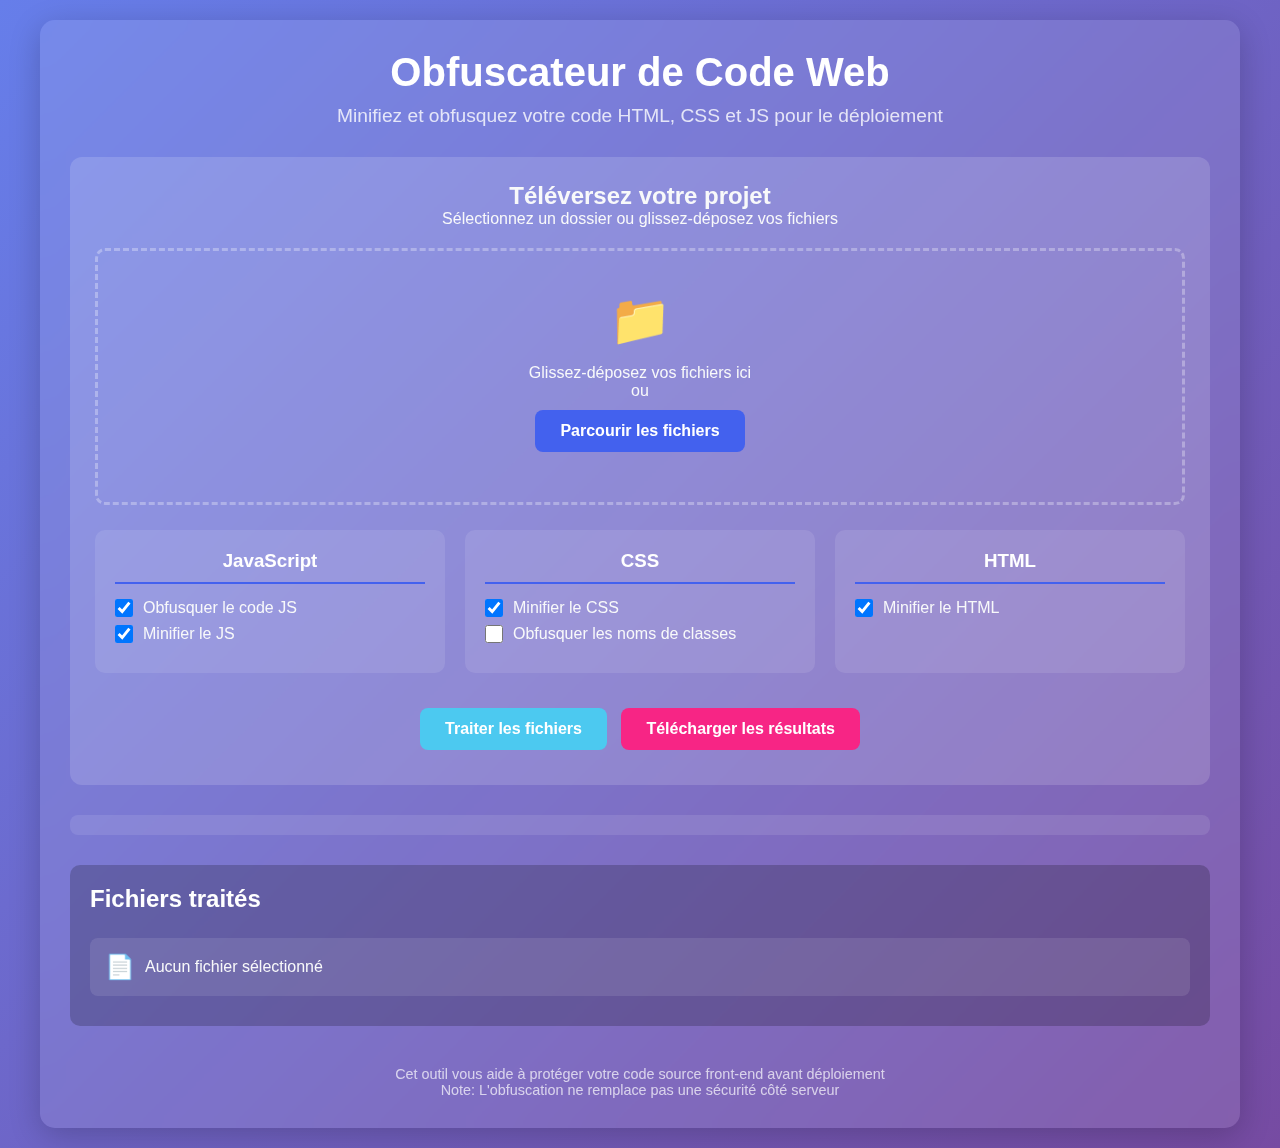
<file: public/test.html>
<!DOCTYPE html>
<html lang="fr">
<head>
    <meta charset="UTF-8">
    <meta name="viewport" content="width=device-width, initial-scale=1.0">
    <title>Obfuscateur de Code pour Déploiement</title>
    <style>
        :root {
            --primary: #4361ee;
            --secondary: #3a0ca3;
            --success: #4cc9f0;
            --warning: #f72585;
            --light: #f8f9fa;
            --dark: #212529;
            --gray: #6c757d;
        }
        
        * {
            margin: 0;
            padding: 0;
            box-sizing: border-box;
            font-family: 'Segoe UI', Tahoma, Geneva, Verdana, sans-serif;
        }
        
        body {
            background: linear-gradient(135deg, #667eea 0%, #764ba2 100%);
            color: var(--light);
            min-height: 100vh;
            padding: 20px;
        }
        
        .container {
            max-width: 1200px;
            margin: 0 auto;
            background: rgba(255, 255, 255, 0.1);
            backdrop-filter: blur(10px);
            border-radius: 15px;
            padding: 30px;
            box-shadow: 0 8px 32px rgba(0, 0, 0, 0.2);
        }
        
        header {
            text-align: center;
            margin-bottom: 30px;
        }
        
        h1 {
            font-size: 2.5rem;
            margin-bottom: 10px;
            color: white;
        }
        
        .subtitle {
            color: rgba(255, 255, 255, 0.8);
            font-size: 1.2rem;
            margin-bottom: 20px;
        }
        
        .upload-section {
            background: rgba(255, 255, 255, 0.15);
            padding: 25px;
            border-radius: 12px;
            margin-bottom: 30px;
            text-align: center;
        }
        
        .drag-area {
            border: 3px dashed rgba(255, 255, 255, 0.3);
            border-radius: 10px;
            padding: 40px 20px;
            margin: 20px 0;
            cursor: pointer;
            transition: all 0.3s ease;
        }
        
        .drag-area:hover {
            border-color: rgba(255, 255, 255, 0.5);
            background: rgba(255, 255, 255, 0.05);
        }
        
        .drag-area.active {
            border-color: var(--success);
            background: rgba(76, 201, 240, 0.1);
        }
        
        .icon {
            font-size: 50px;
            margin-bottom: 15px;
        }
        
        .btn {
            background: var(--primary);
            color: white;
            border: none;
            padding: 12px 25px;
            border-radius: 8px;
            cursor: pointer;
            font-size: 1rem;
            font-weight: 600;
            transition: all 0.3s ease;
            display: inline-block;
            margin: 10px 5px;
        }
        
        .btn:hover {
            background: var(--secondary);
            transform: translateY(-2px);
        }
        
        .btn-warning {
            background: var(--warning);
        }
        
        .btn-warning:hover {
            background: #d11467;
        }
        
        .btn-success {
            background: var(--success);
        }
        
        .btn-success:hover {
            background: #3aa9d4;
        }
        
        .options {
            display: flex;
            flex-wrap: wrap;
            gap: 20px;
            margin: 25px 0;
            justify-content: center;
        }
        
        .option-card {
            background: rgba(255, 255, 255, 0.1);
            padding: 20px;
            border-radius: 10px;
            flex: 1;
            min-width: 250px;
        }
        
        .option-card h3 {
            margin-bottom: 15px;
            color: white;
            border-bottom: 2px solid var(--primary);
            padding-bottom: 10px;
        }
        
        .checkbox-group {
            margin: 10px 0;
        }
        
        .checkbox-group label {
            display: flex;
            align-items: center;
            margin: 8px 0;
            cursor: pointer;
        }
        
        .checkbox-group input {
            margin-right: 10px;
            width: 18px;
            height: 18px;
        }
        
        .results {
            background: rgba(0, 0, 0, 0.2);
            border-radius: 10px;
            padding: 20px;
            margin-top: 30px;
        }
        
        .results h2 {
            margin-bottom: 15px;
            color: white;
        }
        
        .file-list {
            list-style: none;
            max-height: 300px;
            overflow-y: auto;
        }
        
        .file-item {
            background: rgba(255, 255, 255, 0.1);
            margin: 10px 0;
            padding: 15px;
            border-radius: 8px;
            display: flex;
            justify-content: space-between;
            align-items: center;
        }
        
        .file-info {
            display: flex;
            align-items: center;
        }
        
        .file-icon {
            margin-right: 10px;
            font-size: 24px;
        }
        
        .file-size {
            color: rgba(255, 255, 255, 0.7);
            font-size: 0.9rem;
            margin-left: 15px;
        }
        
        .progress {
            width: 100%;
            background: rgba(255, 255, 255, 0.1);
            border-radius: 8px;
            overflow: hidden;
            height: 20px;
            margin: 20px 0;
        }
        
        .progress-bar {
            height: 100%;
            background: var(--success);
            width: 0%;
            transition: width 0.4s ease;
        }
        
        footer {
            text-align: center;
            margin-top: 40px;
            color: rgba(255, 255, 255, 0.7);
            font-size: 0.9rem;
        }
        
        @media (max-width: 768px) {
            .options {
                flex-direction: column;
            }
            
            h1 {
                font-size: 2rem;
            }
        }
    </style>
</head>
<body>
    <div class="container">
        <header>
            <h1>Obfuscateur de Code Web</h1>
            <p class="subtitle">Minifiez et obfusquez votre code HTML, CSS et JS pour le déploiement</p>
        </header>
        
        <section class="upload-section">
            <h2>Téléversez votre projet</h2>
            <p>Sélectionnez un dossier ou glissez-déposez vos fichiers</p>
            
            <div class="drag-area" id="dragArea">
                <div class="icon">📁</div>
                <p>Glissez-déposez vos fichiers ici</p>
                <p>ou</p>
                <button class="btn" id="browseBtn">Parcourir les fichiers</button>
                <input type="file" id="fileInput" hidden multiple webkitdirectory>
            </div>
            
            <div class="options">
                <div class="option-card">
                    <h3>JavaScript</h3>
                    <div class="checkbox-group">
                        <label>
                            <input type="checkbox" id="obfuscateJs" checked>
                            Obfusquer le code JS
                        </label>
                        <label>
                            <input type="checkbox" id="minifyJs" checked>
                            Minifier le JS
                        </label>
                    </div>
                </div>
                
                <div class="option-card">
                    <h3>CSS</h3>
                    <div class="checkbox-group">
                        <label>
                            <input type="checkbox" id="minifyCss" checked>
                            Minifier le CSS
                        </label>
                        <label>
                            <input type="checkbox" id="obfuscateCss">
                            Obfusquer les noms de classes
                        </label>
                    </div>
                </div>
                
                <div class="option-card">
                    <h3>HTML</h3>
                    <div class="checkbox-group">
                        <label>
                            <input type="checkbox" id="minifyHtml" checked>
                            Minifier le HTML
                        </label>
                    </div>
                </div>
            </div>
            
            <button class="btn btn-success" id="processBtn">Traiter les fichiers</button>
            <button class="btn btn-warning" id="downloadBtn">Télécharger les résultats</button>
        </section>
        
        <div class="progress">
            <div class="progress-bar" id="progressBar"></div>
        </div>
        
        <section class="results">
            <h2>Fichiers traités</h2>
            <ul class="file-list" id="fileList">
                <li class="file-item">
                    <div class="file-info">
                        <span class="file-icon">📄</span>
                        <span>Aucun fichier traité pour le moment</span>
                    </div>
                </li>
            </ul>
        </section>
        
        <footer>
            <p>Cet outil vous aide à protéger votre code source front-end avant déploiement</p>
            <p>Note: L'obfuscation ne remplace pas une sécurité côté serveur</p>
        </footer>
    </div>

    <script>
        document.addEventListener('DOMContentLoaded', function() {
            const dragArea = document.getElementById('dragArea');
            const fileInput = document.getElementById('fileInput');
            const browseBtn = document.getElementById('browseBtn');
            const processBtn = document.getElementById('processBtn');
            const downloadBtn = document.getElementById('downloadBtn');
            const progressBar = document.getElementById('progressBar');
            const fileList = document.getElementById('fileList');
            
            let files = [];
            
            // Gestion des événements de glisser-déposer
            ['dragenter', 'dragover', 'dragleave', 'drop'].forEach(eventName => {
                dragArea.addEventListener(eventName, preventDefaults, false);
            });
            
            function preventDefaults(e) {
                e.preventDefault();
                e.stopPropagation();
            }
            
            ['dragenter', 'dragover'].forEach(eventName => {
                dragArea.addEventListener(eventName, highlight, false);
            });
            
            ['dragleave', 'drop'].forEach(eventName => {
                dragArea.addEventListener(eventName, unhighlight, false);
            });
            
            function highlight() {
                dragArea.classList.add('active');
            }
            
            function unhighlight() {
                dragArea.classList.remove('active');
            }
            
            dragArea.addEventListener('drop', handleDrop, false);
            
            function handleDrop(e) {
                const dt = e.dataTransfer;
                const droppedFiles = dt.files;
                handleFiles(droppedFiles);
            }
            
            browseBtn.addEventListener('click', () => {
                fileInput.click();
            });
            
            fileInput.addEventListener('change', () => {
                handleFiles(fileInput.files);
            });
            
            function handleFiles(fileList) {
                files = Array.from(fileList);
                updateFileList();
            }
            
            function updateFileList() {
                fileList.innerHTML = '';
                
                if (files.length === 0) {
                    fileList.innerHTML = '<li class="file-item"><div class="file-info"><span class="file-icon">📄</span><span>Aucun fichier sélectionné</span></div></li>';
                    return;
                }
                
                files.forEach(file => {
                    const li = document.createElement('li');
                    li.className = 'file-item';
                    
                    const fileInfo = document.createElement('div');
                    fileInfo.className = 'file-info';
                    
                    const icon = document.createElement('span');
                    icon.className = 'file-icon';
                    
                    // Déterminer l'icône en fonction de l'extension
                    if (file.name.endsWith('.js')) icon.textContent = '📜';
                    else if (file.name.endsWith('.css')) icon.textContent = '🎨';
                    else if (file.name.endsWith('.html')) icon.textContent = '🌐';
                    else icon.textContent = '📄';
                    
                    const name = document.createElement('span');
                    name.textContent = file.name;
                    
                    const size = document.createElement('span');
                    size.className = 'file-size';
                    size.textContent = formatFileSize(file.size);
                    
                    fileInfo.appendChild(icon);
                    fileInfo.appendChild(name);
                    fileInfo.appendChild(size);
                    
                    li.appendChild(fileInfo);
                    fileList.appendChild(li);
                });
            }
            
            function formatFileSize(bytes) {
                if (bytes === 0) return '0 Bytes';
                const k = 1024;
                const sizes = ['Bytes', 'KB', 'MB', 'GB'];
                const i = Math.floor(Math.log(bytes) / Math.log(k));
                return parseFloat((bytes / Math.pow(k, i)).toFixed(2)) + ' ' + sizes[i];
            }
            
            processBtn.addEventListener('click', processFiles);
            
            function processFiles() {
                if (files.length === 0) {
                    alert('Veuillez d\'abord sélectionner des fichiers');
                    return;
                }
                
                // Simulation du traitement
                progressBar.style.width = '0%';
                let processed = 0;
                
                const processInterval = setInterval(() => {
                    processed += 1;
                    const progress = (processed / files.length) * 100;
                    progressBar.style.width = `${progress}%`;
                    
                    if (processed >= files.length) {
                        clearInterval(processInterval);
                        
                        // Mettre à jour la liste des fichiers avec les résultats
                        fileList.innerHTML = '';
                        files.forEach(file => {
                            const li = document.createElement('li');
                            li.className = 'file-item';
                            
                            const fileInfo = document.createElement('div');
                            fileInfo.className = 'file-info';
                            
                            const icon = document.createElement('span');
                            icon.className = 'file-icon';
                            
                            if (file.name.endsWith('.js')) icon.textContent = '📜';
                            else if (file.name.endsWith('.css')) icon.textContent = '🎨';
                            else if (file.name.endsWith('.html')) icon.textContent = '🌐';
                            else icon.textContent = '📄';
                            
                            const name = document.createElement('span');
                            name.textContent = file.name;
                            
                            const size = document.createElement('span');
                            size.className = 'file-size';
                            
                            // Simulation de la réduction de taille
                            const originalSize = file.size;
                            const reduction = 0.3 + Math.random() * 0.4; // 30-70% de réduction
                            const newSize = Math.round(originalSize * (1 - reduction));
                            
                            size.textContent = `${formatFileSize(originalSize)} → ${formatFileSize(newSize)} (${Math.round(reduction * 100)}% réduit)`;
                            
                            fileInfo.appendChild(icon);
                            fileInfo.appendChild(name);
                            fileInfo.appendChild(size);
                            
                            li.appendChild(fileInfo);
                            fileList.appendChild(li);
                        });
                    }
                }, 200);
            }
            
            downloadBtn.addEventListener('click', () => {
                if (files.length === 0) {
                    alert('Aucun fichier traité à télécharger');
                    return;
                }
                
                alert('Fonctionnalité de téléchargement simulée. En production, cela générerait un ZIP avec tous les fichiers traités.');
            });
            
            // Initialisation
            updateFileList();
        });
    </script>
</body>
</html>
</file>
